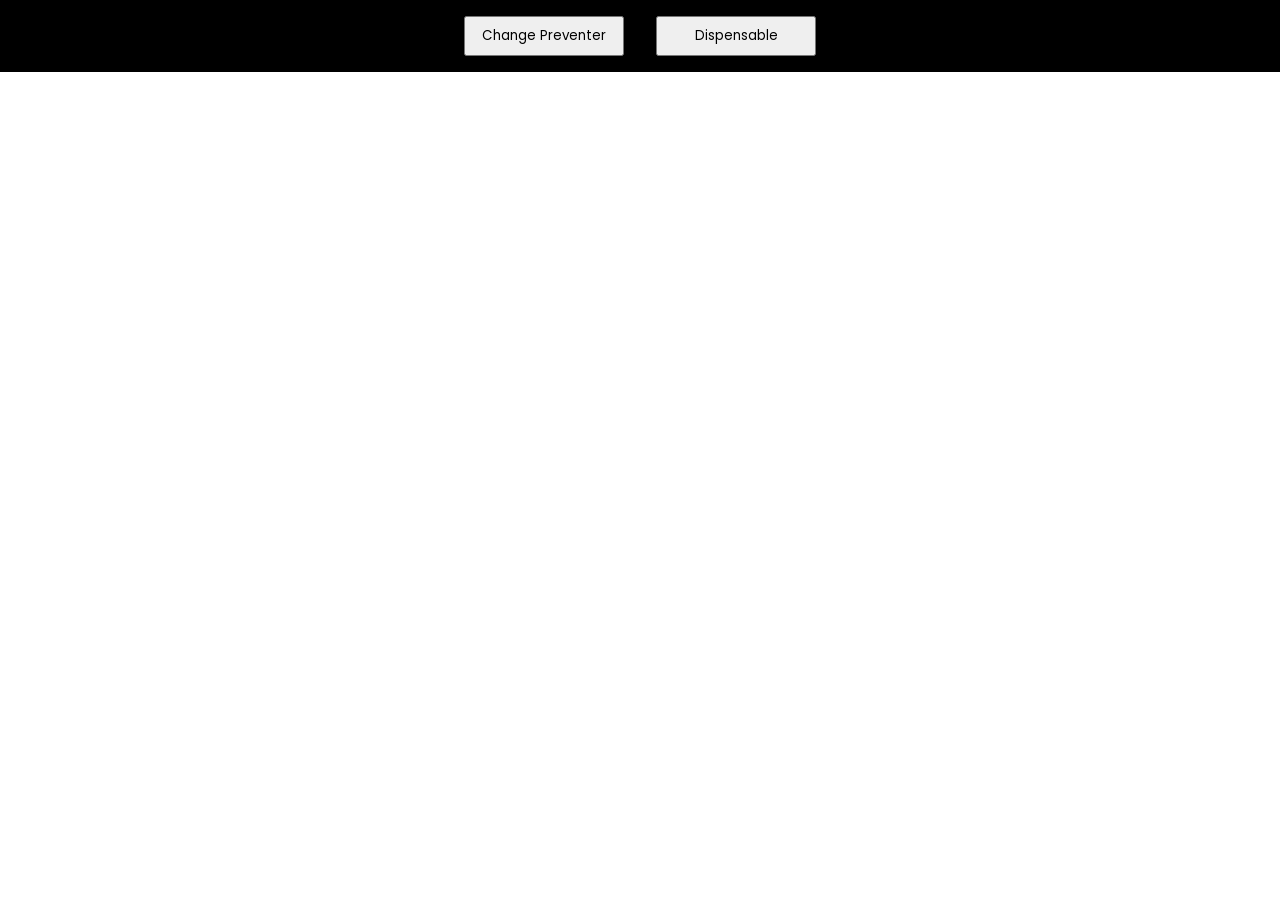
<file: index.html>
<!DOCTYPE html>
<html lang="en">
<head>
    <meta charset="UTF-8">
    <meta name="viewport" content="width=device-width, initial-scale=1.0">
    <title>Document</title>

    <link rel="preconnect" href="https://fonts.googleapis.com">
    <link rel="preconnect" href="https://fonts.gstatic.com" crossorigin>
    <link href="https://fonts.googleapis.com/css2?family=Poppins:ital,wght@0,100;0,200;0,300;0,400;0,500;0,600;0,700;0,800;0,900;1,100;1,200;1,300;1,400;1,500;1,600;1,700;1,800;1,900&display=swap" rel="stylesheet">

    <style>
        body {
            margin: 0;
        }
        body, button {
            font-family: "Poppins", sans-serif;
            font-weight: 400;
            font-style: normal;
        }
        nav {
            position: sticky;
            top: 0;

            display: flex;
            justify-content: center;
            gap: 2rem;
            padding: 1rem;

            background-color: black;

  backdrop-filter: blur(5px);
        }
        button {
            width: 10rem;
            height: 2.5rem;
        }
        h1 {
            text-align: center;
        }
        p {
            text-align: justify;
        }
        #changePreventerDiv, #dispensableDiv {
            display: none;
            margin: 0 10rem;
        }

    </style>

</head>
<body>
    
    <nav>
        <button onclick="changePreventerButton()">Change Preventer</button>
        <button onclick="dispensableButton()">Dispensable</button>
    </nav>

    <div id="changePreventerDiv">
        <h1>Change Preventer</h1>

        <h3>Definition</h3>
        <p>
            Change Preventers Code Smell mengacu pada praktik atau pola pengkodean
            yang menyulitkan atau rumit untuk memodifikasi atau memperluas basis
            kode. Biasanya muncul karena keterkaitan antar komponen, kurangnya
            abstraksi, atau pilihan desain yang kaku. Akibatnya, melakukan
            perubahan pada kode, seperti menambahkan fitur baru atau
            mengakomodasi persyaratan yang terus berkembang, menjadi tantangan
            dan rawan kesalahan.
        </p>

        <h3>Example</h3>
        <img src="img/cpBefore.png" />
        <p>
            Jika dilihat secara sekilas, class diatas tidak memiliki kesalahan. Namun
            misalkan diperlukan fungsionalitas tambahan seperti meng-export file ke
            dalam format yang berbeda, banyak perubahan perlu dilakukan. Oleh sebab
            itu, class diatas perlu diganti dan method yang perlu dikeluarkan dari
            class tersebut.
        </p>

        <h3>Treatment</h3>
        <img src="img/cpAfter1.png" />
        <img src="img/cpAfter2.png" />
        <img src="img/cpAfter3.png" />
        <p>
            Cara memperbaikinya adalah dengan membuat class melakukan apa yang class
            itu perlu lakukan. Jika ada method yang tidak sesuai dengan class, maka method
            tersebut perlu dikeluarkan dan dimasukkan ke class lainnya. Pada gambar diatas
            method "ExportTreatmentHistory" dipisah dari class Patient karena tidak memiliki
            kolerasi dengan class tersebut dan dimasukkan ke dalam class terpisah.
        </p>

        <p>Contoh code diambil <a href="https://code-maze.com/csharp-refactoring-change-preventers/" target="_blank">disini</a></p>

    </div>

    <div id="dispensableDiv">
        <h1>Dispensable</h1>

        <h3>Definition</h3>
        <p>
            Dispensable Code Smell mengacu pada bagian kode yang tidak
            diperlukan atau berlebihan, dan tidak memiliki tujuan fungsional dalam
            perangkat lunak. Bagian kode ini mungkin merupakan sisa dari iterasi
            sebelumnya, diperkenalkan sebagai perbaikan sementara, atau hanya ditulis
            tanpa pertimbangan yang matang. Kode yang dapat dibuang dapat meningkatkan
            kompleksitas, menurunkan keterbacaan, dan berpotensi menimbulkan bug
            atau masalah pemeliharaan. 
        </p>

        <h3>Example</h3>
        <img src="img/dispensableBefore.png" />
        <p>
            Pada kasus diatas, nama function tidak memberi penjelasan akan apa yang
            akan dilakukan function tersebut. Oleh karena itu ditambahkanlah comment
            diatas function untuk menjelaskan apa yang dilakukan function tersebut.
            Namun menulis code seperti ini bukanlah hal yang baik karena sebenarnya
            comment tersebut tidak diperlukan.
        </p>

        <h3>Treatment</h3>
        <img src="img/dispensableAfter.png" />
        <p>
            Untuk memperbaiki code tersebut hal yang dapat dilakukan adalah dengan
            mengubah nama function tersebut sesuai dengan yang dilakukan function
            tersebut. Dengan begitu comment yang berada diatas function dapat dihapus
            karena ketika membaca nama function, orang yang membaca akan langsung
            memahami apa yang dilakukan function tersebut.
        </p>
    </div>

    <script>

        function changePreventerButton(){
            window.scrollTo(0, 0);
            document.getElementById("changePreventerDiv").style.display = "block";
            document.getElementById("dispensableDiv").style.display = "none";
        }

        function dispensableButton(){
            window.scrollTo(0, 0);
            document.getElementById("changePreventerDiv").style.display = "none";
            document.getElementById("dispensableDiv").style.display = "block";
        }

        function printHelloWorld(){
            console.log("hello world")
        }

    </script>
</body>
</html>
</file>
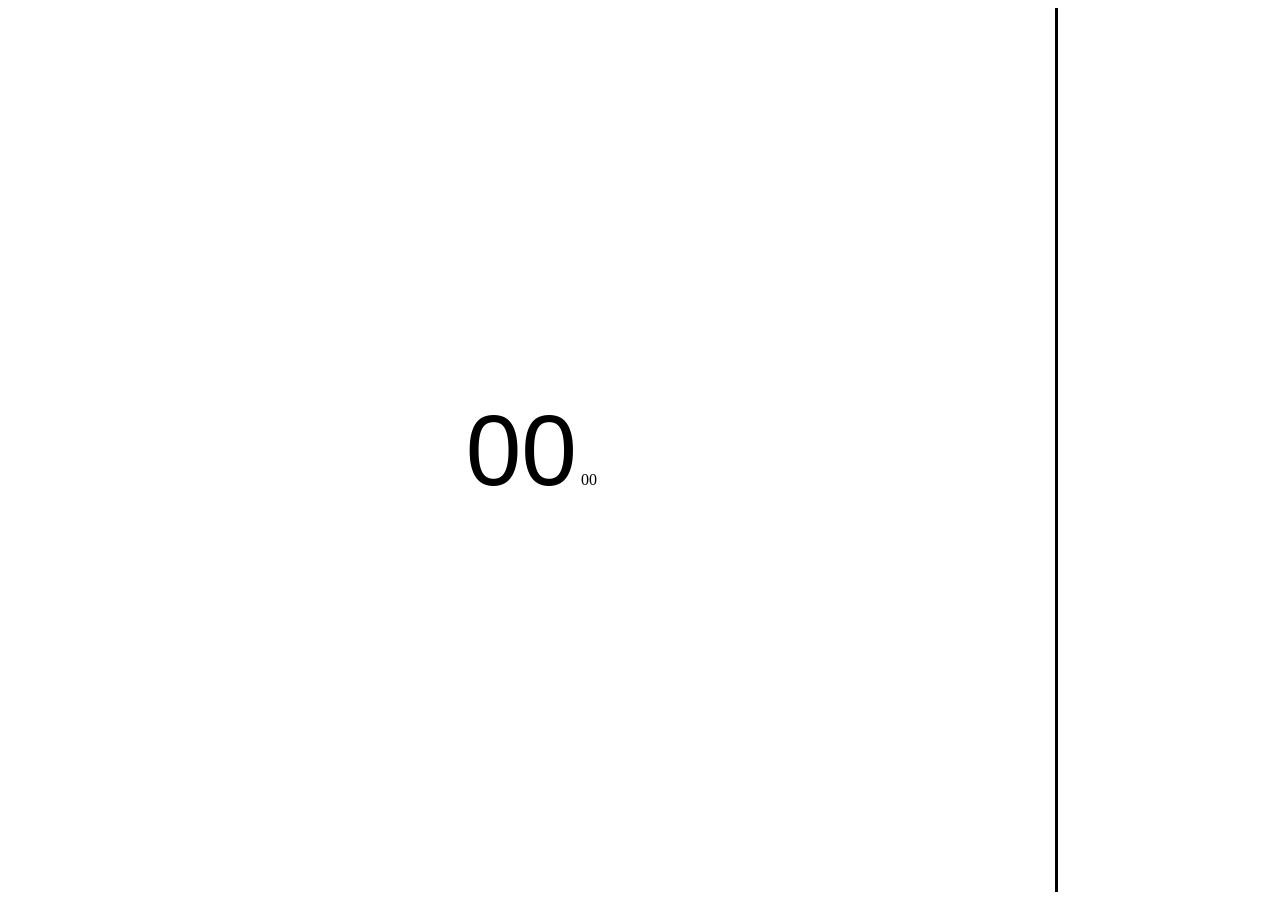
<file: 1/index.html>
<style>
    .big{
    font-size: 100px; 
    font-family: sans-serif;
    }
    .center{
    display: flex;
    justify-content: center;
    align-items: center;
    height:100%;
    user-select: none;
    }
    .box1{
    width:83%;
    text-align:center;
    }
    .box2{
    width:17%;
    height:100%;
    border-left: solid;
    overflow: auto;
    }
</style>

<body onkeydown="keydown(event)">
    <div class="center">
    	<div id="thetime" class="box1">
        	<a class="big" id="sec">00</a>
    	    <a id="mil">00</a>
        </div>
        <div id="result" class="box2">
        	
        </div>
    </div>

    <script>
        var press = 0;
        var myInterval;
        var sec_var = 0;
        var mil_var = 0;
        var resultbox = document.getElementById("result");

        function keydown(event){
            press++;
            if(press % 2 == 1 && event.keyCode === 32){
                myInterval = setInterval(mil_function, 10)
            }
            else if(press % 2 == 0 && event.keyCode === 32){
                clearInterval(myInterval);
                var time = document.createElement("ul")
                time.innerHTML = document.getElementById("thetime").innerHTML;
                document.getElementById("result").appendChild(time);
                press = 0;
                sec_var = 0;
                mil_var = 0;
                document.getElementById("mil").innerHTML = "0" + mil_var;
                document.getElementById("sec").innerHTML = "0" + sec_var;
                

                
            }
            
        }
        function mil_function(){
            mil_var++;
            if       (mil_var < 10){document.getElementById("mil").innerHTML = "0" + mil_var}
            else if  (mil_var > 9){document.getElementById("mil").innerHTML = mil_var}
            if  (mil_var == 100){
                mil_var = 0;
                document.getElementById("mil").innerHTML = "0" + mil_var;
                sec_var++;

                if       (sec_var < 10){document.getElementById("sec").innerHTML = "0" + sec_var}
                else if  (sec_var > 9){document.getElementById("sec").innerHTML = sec_var}
            }
        }
    </script>
</body>
</file>
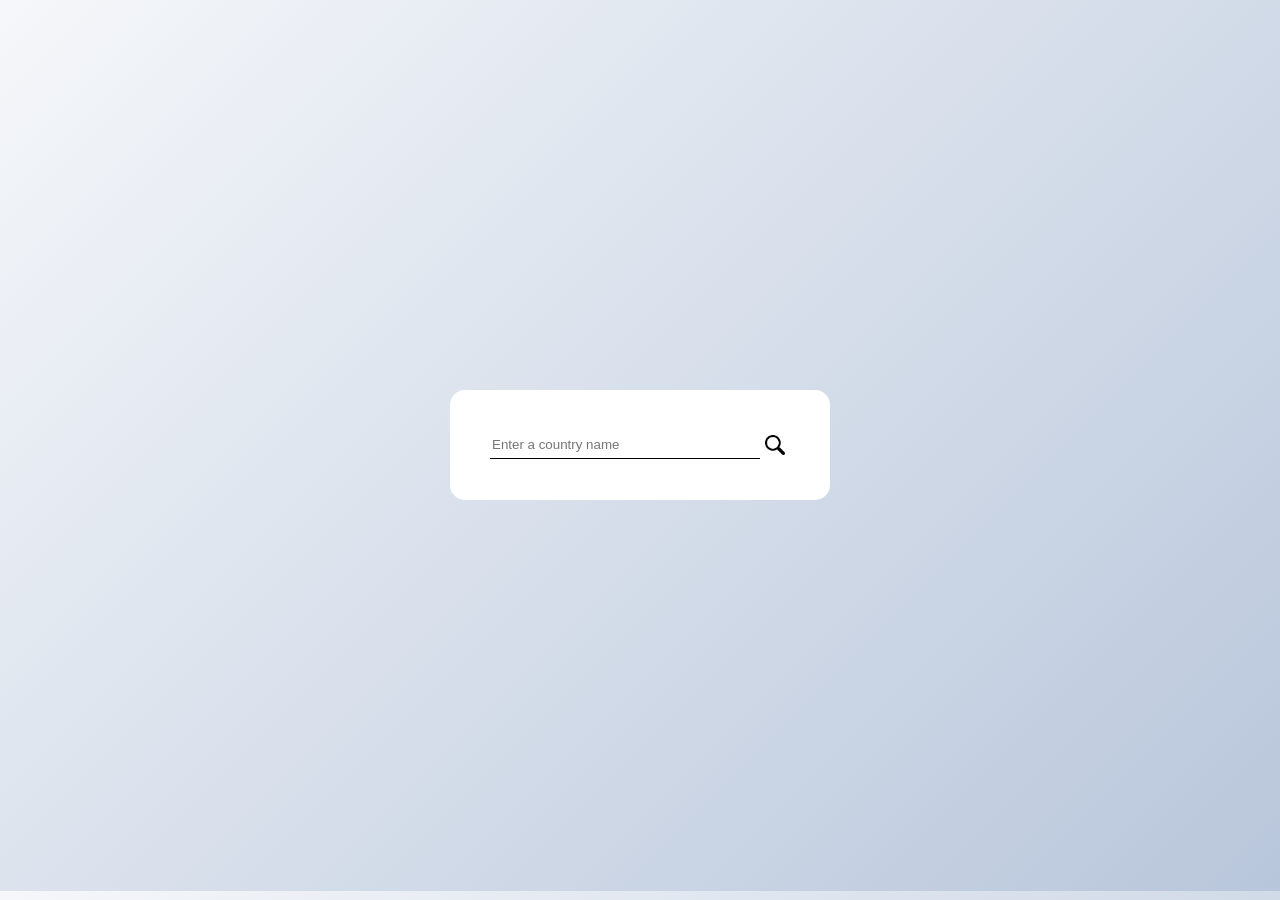
<file: 3/index.html>
<!DOCTYPE html>
<html lang="en">
<head>
    <meta charset="UTF-8">
    <meta http-equiv="X-UA-Compatible" content="IE=edge">
    <meta name="viewport" content="width=device-width, initial-scale=1.0">
    <title>Document</title>
    <style>
        html{height:99%}
        body{
            height:99%;
            background-color: #b8c6db;
            background-image: linear-gradient(315deg, #b8c6db 0%, #f5f7fa 100%);
        }
        #a{
            display: flex;
            justify-content: center;
            align-items: center;
            height: 99%;
        }
        #b{
            display: flex;
            /* justify-content: center;
            align-items: center;
            width:300px; */
            padding:40px;
            height:auto;
            min-height: 30px; /*55px*/
            border-radius: 15px;
            background-color: white;
        }
        #c{
            width:300px;
            height:auto;
        }
        #d{
            height:30px;
            width:300px;
            display: flex;
            justify-content: center;
            align-items: center;
            background-color: white;
        }
        #e{
            width: 300px;
            height:270px;
            display: none;
        }
        
        #f{
            width:300px;
            height:135px;
            /* background-color: coral; */
        }

        #g{
            width:300px;
            height:135px;
            display: flex;
            justify-content: center;
            align-items: center;
        }
        #h{
            line-height: 1.65;
        }
        #i{
            height:110px;
            width:auto;
            border:solid;
        }
        #y{
            width:auto;
            height:110px;
        }
        input{
            border: none;
            height:26.5px;
            width: 270px;
            outline: none;
            border-bottom: solid 1.5px;
        }
        button{
            border:none;
            width:30px;
            height:30px;
            padding:5px;
            cursor: pointer;
            outline: none;
            background-color: white;
        }
        img{width:20px; height:20px;}
    </style>
</head>
<body>

    <div id="a">
        <div id="b">
            <div id="c">
                <div id="d">
                    <input type="text" id="button" spellcheck="false" placeholder="Enter a country name">
                    <button id="btn">
                        <img src="49116.jpg" alt="">
                    </button>
                </div>
                <div id="e">
                    <div id="g">
                        <div id="i">
                            <img id="y">
                        </div>
                    </div>
                    <div id="f">
                    </div>
                </div>
            </div>
            
        </div>


    </div>
    

    <script>
        document.getElementById("btn").addEventListener("click", function(){
            async function a(){
                let name = document.getElementById("button").value;
                const url = `https://restcountries.com/v3.1/name/${name}`;
                const resp = await fetch(url)
                const data = await resp.json()
                const population = data[0].population
                const country = data[0].name.official
                const region = data[0].region
                const currency = data[0].currencies[Object.keys(data[0].currencies)].name
                const currency1 = Object.keys(data[0].currencies)[0]
                const capital = data[0].capital


                console.log(data);
                document.getElementById("e").style.display = "block"
                document.getElementById("y").src = data[0].flags.png
                document.getElementById("f").innerHTML = `
                <span id="h">Name\xa0\xa0\xa0\xa0\xa0\xa0\xa0\xa0\xa0: ${country}</span>
                <br>
                <span id="h">Capital\xa0\xa0\xa0\xa0\xa0\xa0\xa0: ${capital}</span>
                <br>
                <span id="h">Region\xa0\xa0\xa0\xa0\xa0\xa0\xa0: ${region}</span>
                <br>
                <span id="h">Population  : ${population}</span>
                <br>
                <span id="h">Currency\xa0\xa0\xa0\xa0: ${currency} - ${currency1}</span>
                `
            }
            // document.getElementById("e").style.display = "block"
            a()
        })
    </script>
</body>
</html>
</file>
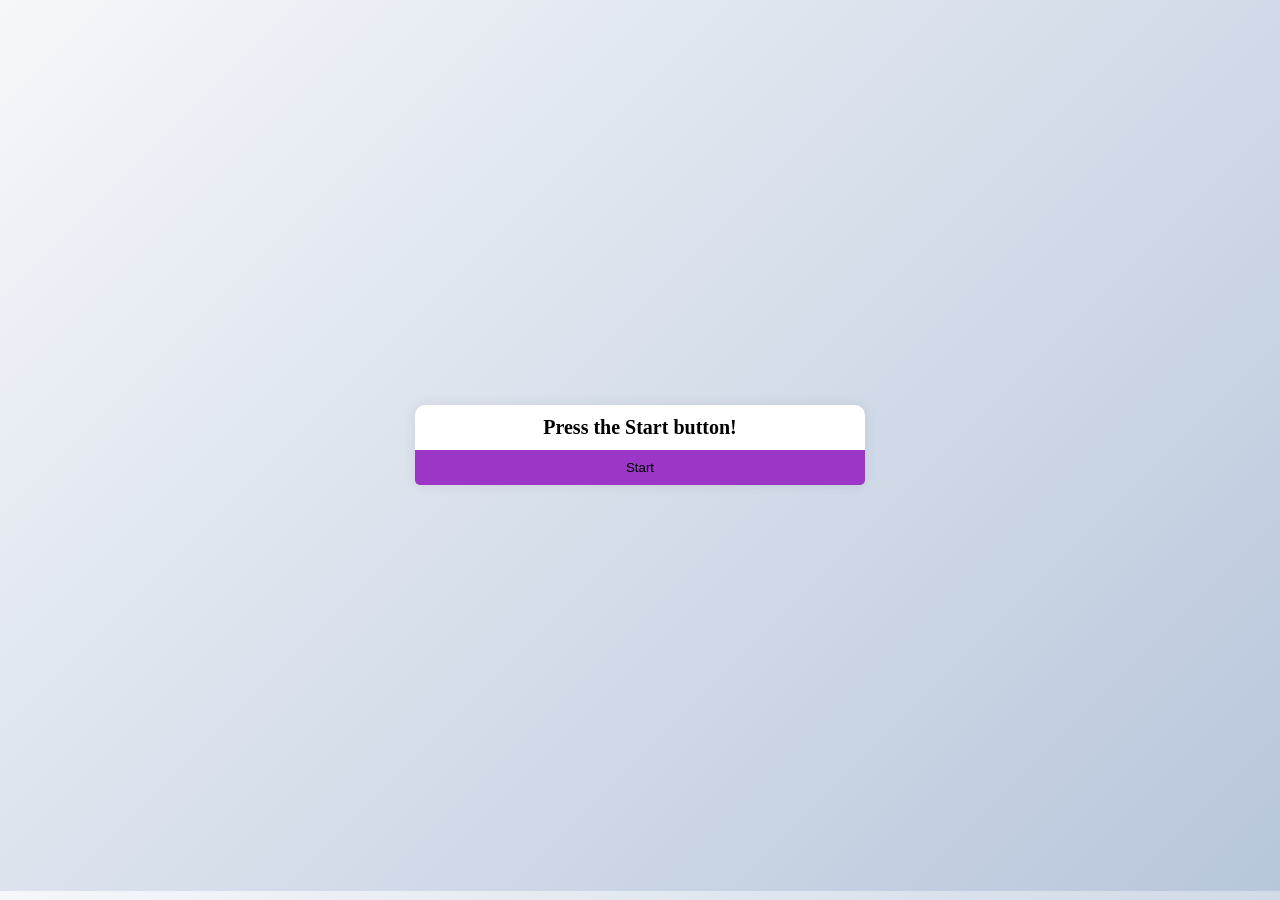
<file: 4/index.html>
<!DOCTYPE html>
<html lang="en">
<head>
    <meta charset="UTF-8">
    <meta http-equiv="X-UA-Compatible" content="IE=edge">
    <meta name="viewport" content="width=device-width, initial-scale=1.0">
    <title>Document</title>
    <style>
        html{height:99%}
        body{
            height:99%; 
            user-select: none;
            background-color: #b8c6db;
            background-image: linear-gradient(315deg, #b8c6db 0%, #f5f7fa 100%);

        }
        .outer{
            display: flex;
            justify-content: center;
            align-items: center;
            height: 99%;
        }
        .inner{
            width:450px;
            height:auto;
            border-radius: 5px;
            background-color: #fff;
            border-radius: 10px;
            box-shadow: 0 0 10px 2px rgba(100, 100, 100, 0.1);

        }
        .theform{
            width:450px;
            height:45px;
            border-radius: 5px 5px 0 0;
            display: flex;
            justify-content: center;
            align-items: center;
        }
        .thebutton{
            width:450px;
            height:35px;
            border-radius:0 0 5px 5px;
            display: flex;
            justify-content: center;
            align-items: center;
            cursor:pointer;
            border:none;
            background-color: #9b36c6;
        }
        .thebutton:hover{
            background-color: #732d91;
        }
        .qa{
            display:inline-block;
            width: 370px;
            height:auto;
            position: relative;
        }
        .pointer{cursor:pointer}
        .question{
            font-size: 20px;
            font-weight: 600;
            font-family: 'Times New Roman', Times, serif;
            text-align: center;
        }
        .answer{
            width:370px;
            position:absolute;
            bottom:0;
            display: none;
        }
    </style>
</head>
<body>
    <div class="outer">
        <div class="inner" id="inner">
            <div class="theform" id="theform">
                <div class="qa" id="qa">
                    <div class="question" id="ques">Press the Start button!</div>
                    <div class="answer" id="forms">
                         <form>
                            <input class="pointer" type="radio" id="ans1" name="question" required>
                            <label class="pointer" for="ans1" id="answ1"></label><br>
                            <input class="pointer" type="radio" id="ans2" name="question">
                            <label class="pointer" for="ans2" id="answ2"></label><br>
                            <input class="pointer" type="radio" id="ans3" name="question">
                            <label class="pointer" for="ans3" id="answ3"></label><br>
                            <input class="pointer" type="radio" id="ans4" name="question">
                            <label class="pointer" for="ans4" id="answ4"></label><br>
                        </form>
                    </div>
                </div>    
            </div>
            <button class="thebutton" onclick="theclick()" id="buton">
                Start
            </button>
        </div>
    </div>
    <script>
        var thequestion = [
            {
                answer: 1,
            },
            {
                prompt: "How old is Florin?",
                answer: 3,
                answer1: "10",
                answer2: "17",
                answer3: "26",
                answer4: "110",
            },
            {
                prompt: "What is the most used programming language in 2019?",
                answer: 4,
                answer1: "Java",
                answer2: "C",
                answer3: "Python",
                answer4: "Java Script",
            },
            {
                prompt: "Who is the President of US?",
                answer: 2,
                answer1: "Florin Pop",
                answer2: "Donald Trump",
                answer3: "Joko Widodo",
                answer4: "Vladimir Putin",
            },
            {
                prompt: "What does HTML stand for?",
                answer: 1,
                answer1: "Hypertext Markup Language",
                answer2: "Cascading Style Sheet",
                answer3: "Jason Object Notation",
                answer4: "Aku orang ganteng",
            },
            {
                prompt: "What year was Java Script launched?",
                answer: 2,
                answer1: "1996",
                answer2: "1995",
                answer3: "1994",
                answer4: "None of the above",
            },
        ]
        var i = 0;
        var score = 0;
        var gaje = thequestion.length - 1;
        
        function theclick(){
            if(document.getElementById("ans" + thequestion[i].answer).checked){
                score++;
                document.getElementById("ans" + thequestion[i].answer).checked = false;
            } else if(i == 5){
                document.getElementById("inner").style = "font-size: 20px; font-weight: 600; font-family: 'Times New Roman', Times, serif; text-align: center; display: flex; justify-content: center; align-items: center; padding:15px;";
                document.getElementById("inner").innerHTML = "You got " + score + "/" + gaje + " correct!";
                setTimeout(timeout,100)
            } else{
                document.getElementById("ans1").checked = false;
                document.getElementById("ans2").checked = false;
                document.getElementById("ans3").checked = false;
                document.getElementById("ans4").checked = false;
            };
            
            document.getElementById("forms").style.display = "block";
            document.getElementById("buton").innerHTML = "Submit";
            document.getElementById("qa").style.height = "150px";
            document.getElementById("theform").style.height = "265px";
            
            i++;
            document.getElementById("ques").innerHTML = thequestion[i].prompt;
            document.getElementById("answ1").innerHTML = thequestion[i].answer1;
            document.getElementById("answ2").innerHTML = thequestion[i].answer2;
            document.getElementById("answ3").innerHTML = thequestion[i].answer3;
            document.getElementById("answ4").innerHTML = thequestion[i].answer4;
        }
        function timeout(){
            if (confirm("Play again?")) {
                location.reload(true);
            } else {}
        }
    </script>
</body>
</html>
</file>
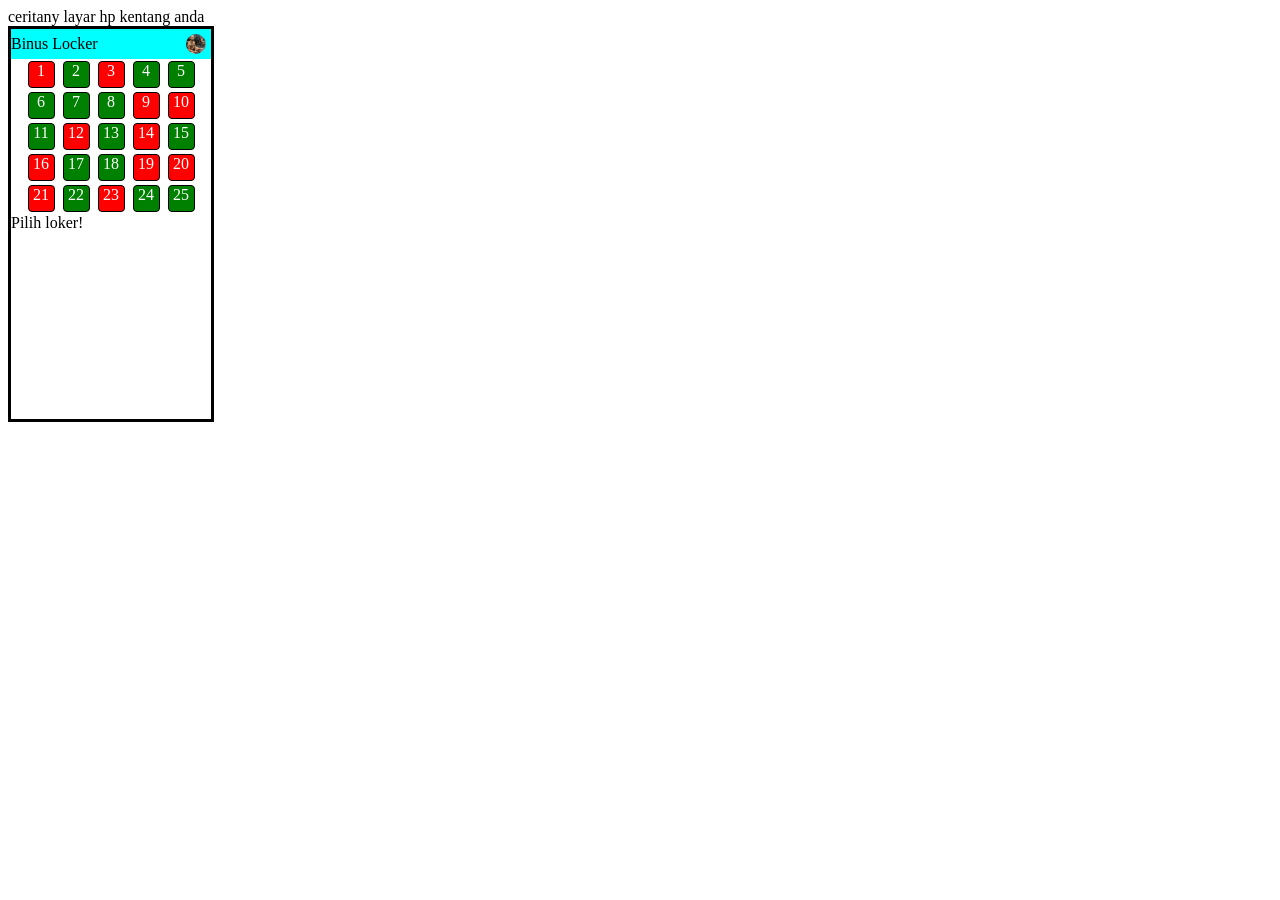
<file: 5/index.html>
<!DOCTYPE html>
<html lang="en">
<head>
    <meta charset="UTF-8">
    <meta http-equiv="X-UA-Compatible" content="IE=edge">
    <meta name="viewport" content="width=device-width, initial-scale=1.0">
    <title>Document</title>
    <style>
        .screen{
            width:200px;
            height:390px;
            border:solid;
        }
        .loker{
            border:solid 1.5px black;
            border-radius: 4px;
            width:25px;
            height:25px;
            text-align: center;
            display: inline-block;
            margin:2px;
            color:white;
            cursor: pointer;
        }
        .lokers{
            margin-left: auto;
            margin-right: auto;
            width:fit-content
        }
        .nav{
            height:30px;
            position: relative;
            line-height: 30px;
            background-color: aqua;
        }
        .kepala{
            width:20px;
            height:20px;
            border-radius: 20px;
        }
        img{
            width:20px;
            height:20px;
            border-radius:20px;
            position: absolute;
            right: 5px;
            top:5px;  
        }
        .payment{
            display:none;
        }
    </style>
</head>
<body>
    ceritany layar hp kentang anda<br>
    <div class="screen">
        <div class="nav">
            Binus Locker
            <img src="at.jpg">
        </div>
        <div class="lokers">
            <div class="loker" style="background-color:red" onclick="lock(event)">1</div>
            <div class="loker" style="background-color:green" onclick="lock(event)">2</div>
            <div class="loker" style="background-color:red" onclick="lock(event)">3</div>
            <div class="loker" style="background-color:green" onclick="lock(event)">4</div>
            <div class="loker" style="background-color:green" onclick="lock(event)">5</div>
            <br>
            <div class="loker" style="background-color:green" onclick="lock(event)">6</div>
            <div class="loker" style="background-color:green" onclick="lock(event)">7</div>
            <div class="loker" style="background-color:green" onclick="lock(event)">8</div>
            <div class="loker" style="background-color:red" onclick="lock(event)">9</div>
            <div class="loker" style="background-color:red" onclick="lock(event)">10</div>
            <br>
            <div class="loker" style="background-color:green" onclick="lock(event)">11</div>
            <div class="loker" style="background-color:red" onclick="lock(event)">12</div>
            <div class="loker" style="background-color:green" onclick="lock(event)">13</div>
            <div class="loker" style="background-color:red" onclick="lock(event)">14</div>
            <div class="loker" style="background-color:green" onclick="lock(event)">15</div>
            <br>
            <div class="loker" style="background-color:red" onclick="lock(event)">16</div>
            <div class="loker" style="background-color:green" onclick="lock(event)">17</div>
            <div class="loker" style="background-color:green" onclick="lock(event)">18</div>
            <div class="loker" style="background-color:red" onclick="lock(event)">19</div>
            <div class="loker" style="background-color:red" onclick="lock(event)">20</div>
            <br>
            <div class="loker" style="background-color:red" onclick="lock(event)">21</div>
            <div class="loker" style="background-color:green" onclick="lock(event)">22</div>
            <div class="loker" style="background-color:red" onclick="lock(event)">23</div>
            <div class="loker" style="background-color:green" onclick="lock(event)">24</div>
            <div class="loker" style="background-color:green" onclick="lock(event)">25</div>
        </div>
        <div id="text">Pilih loker!</div>
        <div style="display:none" id="pay">
            <button><a href="pay.html">bca</a></button><br>
            <button><a href="pay.html">bri</a></button><br>
            <button><a href="pay.html">gopay</a></button><br>
            <button><a href="pay.html">ovo</a></button><br>
            <button><a href="pay.html">dana</a></button>
        </div>
    </div>
    <script>
        function lock(event){
            if(event.target.style.backgroundColor == "red"){
                document.getElementById("text").innerHTML = "Locker number " + event.target.innerHTML + " is not available"
            } else if(event.target.style.backgroundColor == "green"){
                document.getElementById("text").innerHTML = "Locker number " + event.target.innerHTML + " is available<br>Please select your payment method"
                document.getElementById("pay").style.display = "block"
            }
        }
    </script>
</body>
</html>
</file>
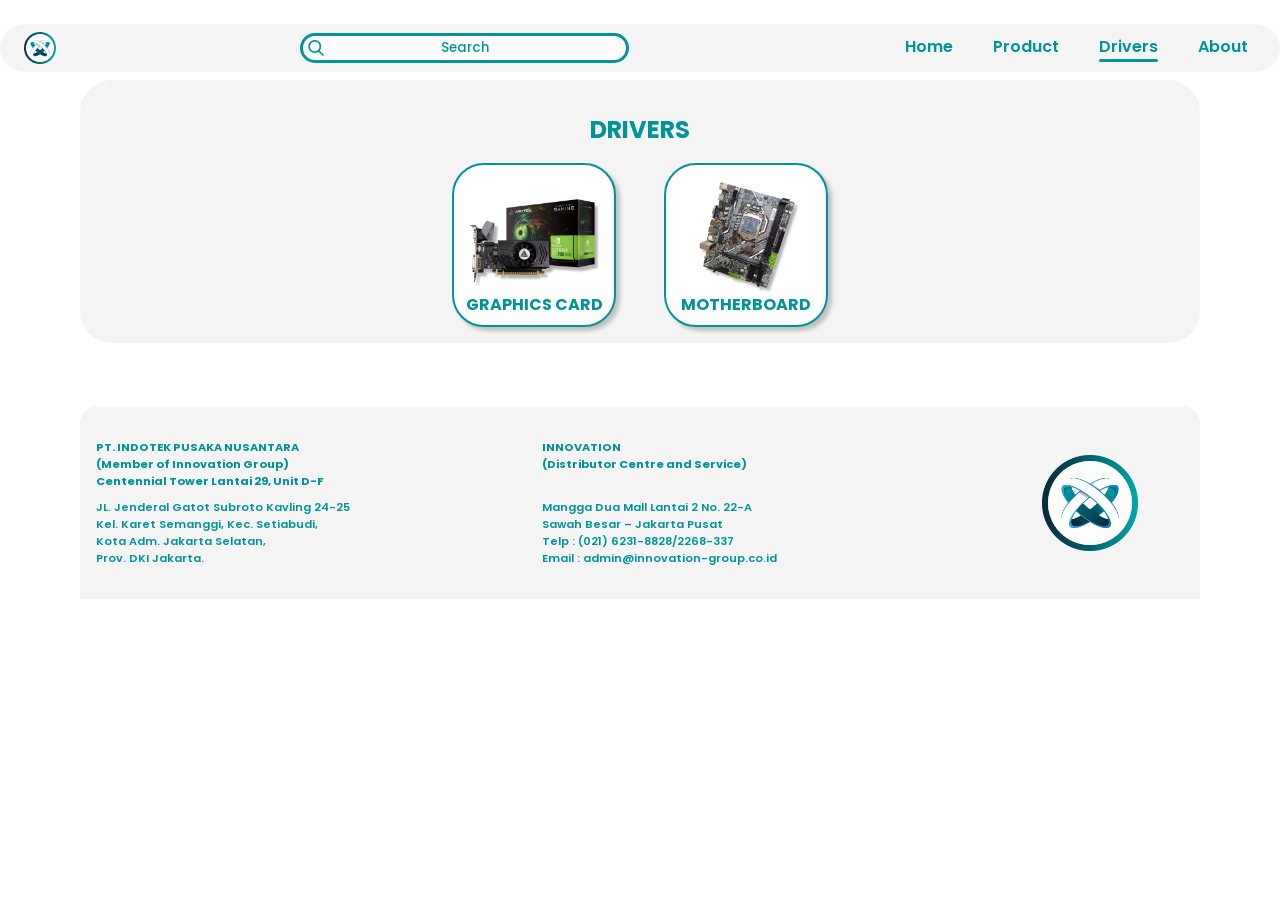
<file: drivers.html>
<!DOCTYPE html>
<html lang="en">
<head>
    <meta charset="UTF-8">
    <meta name="viewport" content="width=device-width, initial-scale=1.0">
    <title>Innovation Group - Official</title>
    <link rel="icon" type="image/x-icon" href="./assets/images/others/favicon.ico">
    <link rel="stylesheet" href="./style/global.css">
    <link rel="stylesheet" href="./style/navbar.css">
    <link rel="stylesheet" href="./style/footer.css">
    <link rel="stylesheet" href="./style/drivers.css">
</head>
<body>
    

    <nav class="nav-before" id="nav"></nav>

    <div class="margin-div">
        <div id="driversDiv"></div>
        <div id="notFoundDiv">
            <div class="grey-div">
                <p class="poppins-bold color-blue text-center title">NOT FOUND</p>
            </div>
        </div>
    </div>

    <div class="gap"></div>
    
    <footer class="margin-div" id="footer"></footer>

    <script src="./component/navbar.js"></script>
    <script src="./component/footer.js"></script>
    <script type="module" src="./javascript/drivers.js"></script>
    
</body>
</html>
</file>
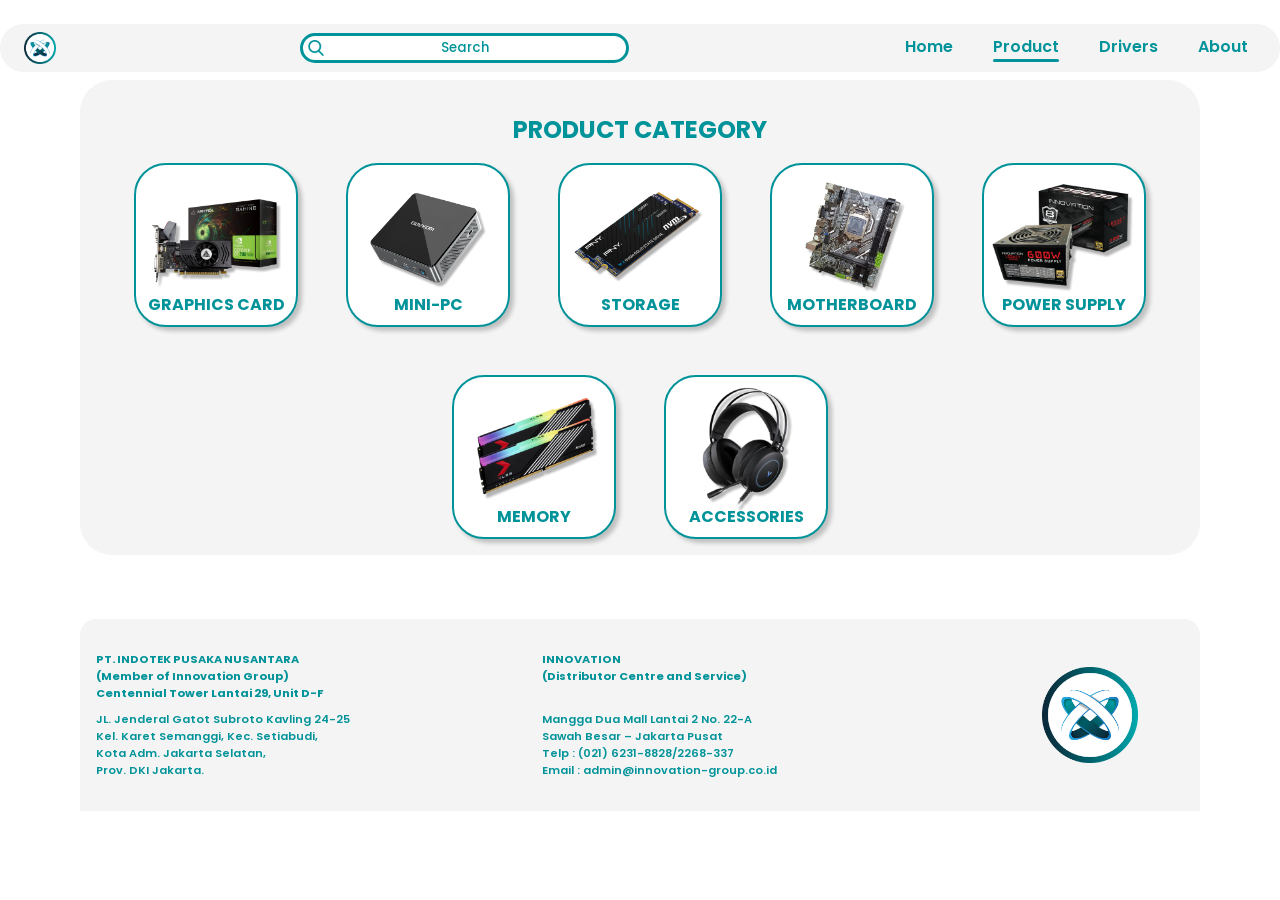
<file: product.html>
<!DOCTYPE html>
<html lang="en">
<head>
    <meta charset="UTF-8">
    <meta name="viewport" content="width=device-width, initial-scale=1.0">
    <title>Innovation Group - Official</title>
    <link rel="icon" type="image/x-icon" href="./assets/images/others/favicon.ico">
    <link rel="stylesheet" href="./style/global.css">
    <link rel="stylesheet" href="./style/navbar.css">
    <link rel="stylesheet" href="./style/footer.css">
    <link rel="stylesheet" href="./style/product.css">
</head>
<body>
    

    <nav class="nav-before" id="nav"></nav>

    <div class="margin-div">
        <div id="product-page">

        </div>
    </div>
    
    <div class="gap"></div>
    
    <footer class="margin-div" id="footer"></footer>

    <script src="./component/navbar.js"></script>
    <script src="./component/footer.js"></script>
    <script type="module" src="./javascript/product.js"></script>

</body>
</html>
</file>
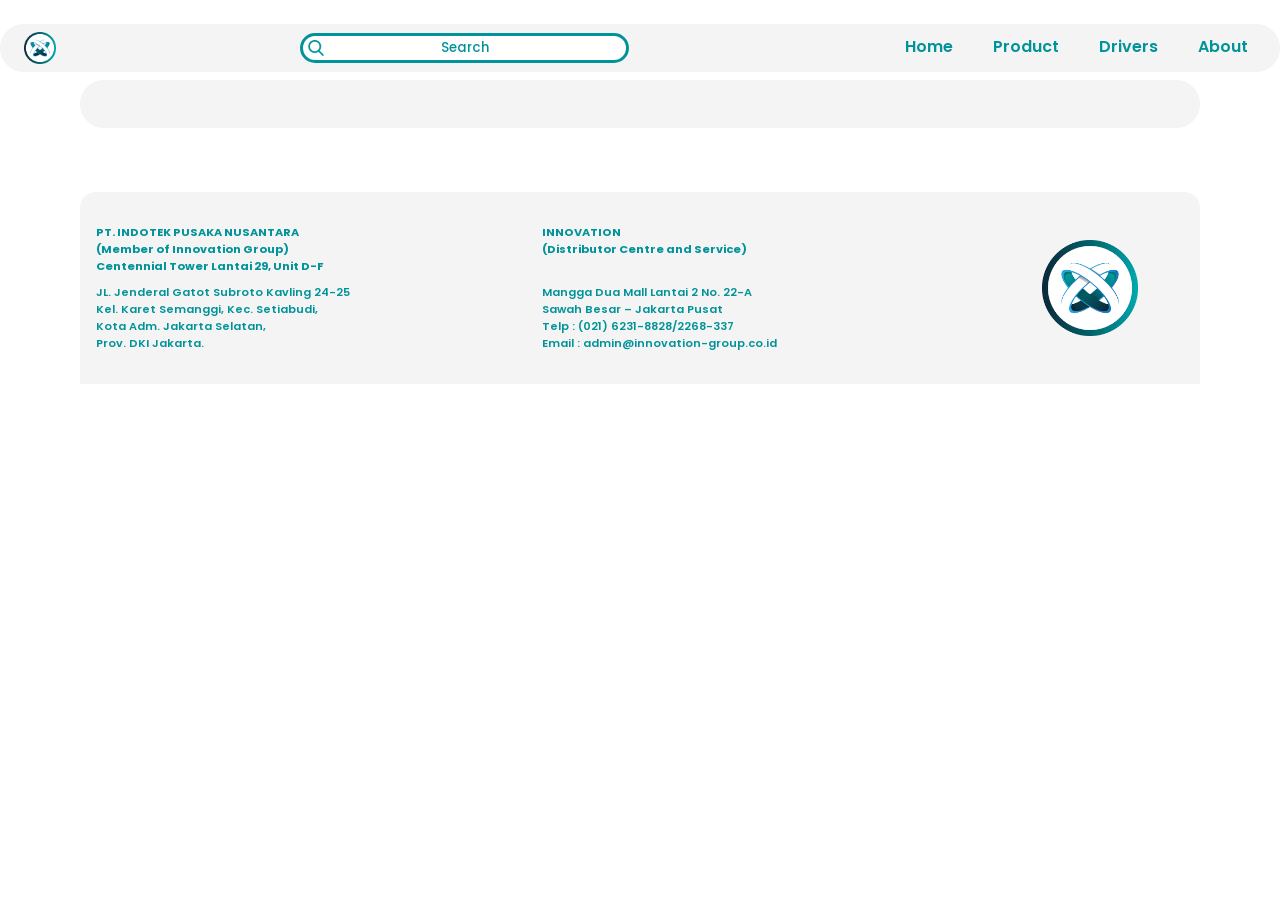
<file: search.html>
<!DOCTYPE html>
<html lang="en">
<head>
    <meta charset="UTF-8">
    <meta name="viewport" content="width=device-width, initial-scale=1.0">
    <title>Innovation Group - Official</title>
    <link rel="icon" type="image/x-icon" href="./assets/images/others/favicon.ico">
    <link rel="stylesheet" href="./style/global.css">
    <link rel="stylesheet" href="./style/navbar.css">
    <link rel="stylesheet" href="./style/footer.css">
    <link rel="stylesheet" href="./style/search.css">
</head>
<body onload="searchPageLoad()">
    

    <nav class="nav-before" id="nav"></nav>

    <div class="margin-div">
        <div class="grey-div"> 
            <p class="poppins-bold color-blue text-center title" id="title">&nbsp;</p>
            <div class="product-list" id="res"></div>
        </div>
    </div>    
    
    <div class="gap"></div>

    <footer class="margin-div" id="footer"></footer>

    <script src="./component/navbar.js"></script>
    <script src="./component/footer.js"></script>
    <script type="module" src="./javascript/search.js"></script>

</body>
</html>
</file>
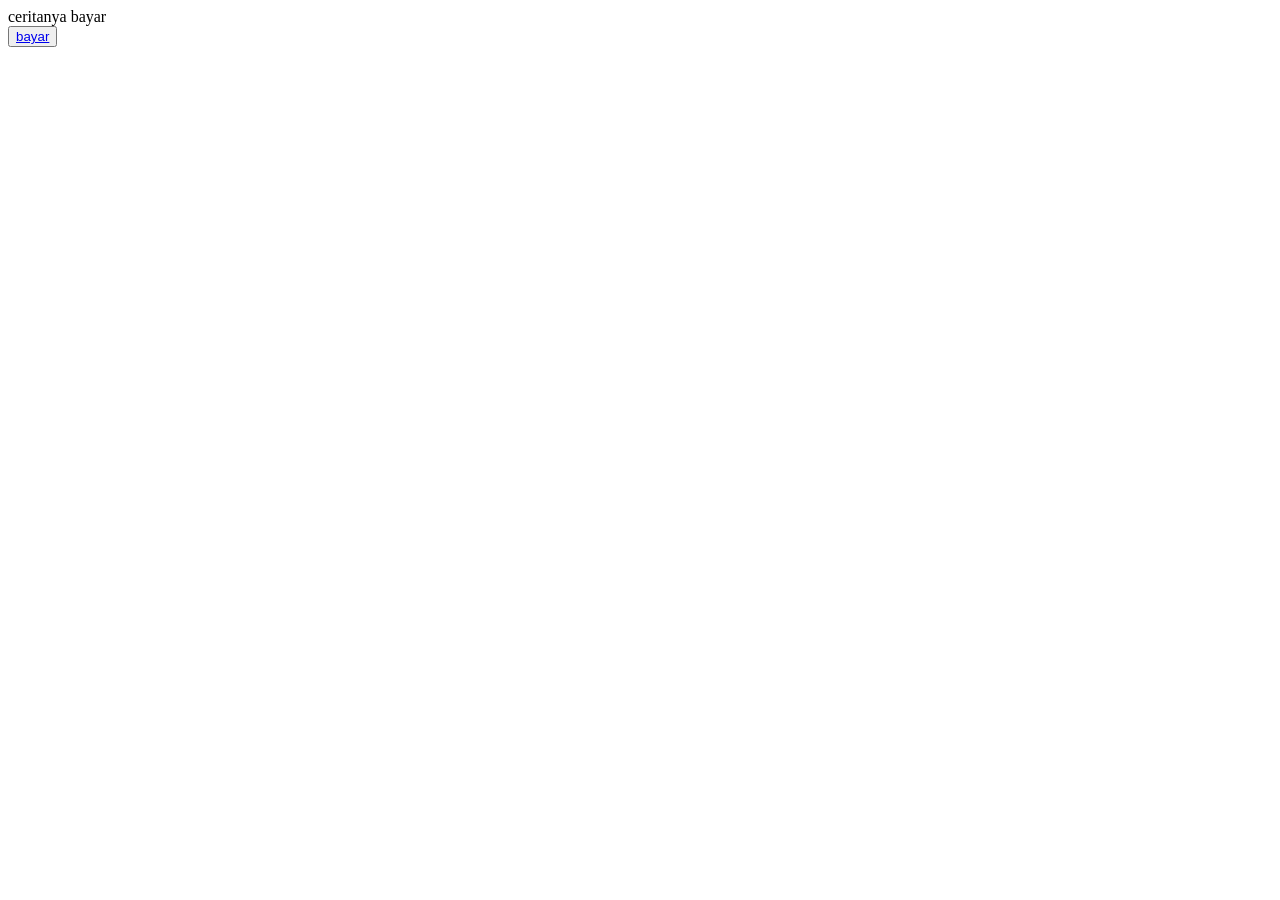
<file: 5/pay.html>
<!DOCTYPE html>
<html lang="en">
<head>
    <meta charset="UTF-8">
    <meta http-equiv="X-UA-Compatible" content="IE=edge">
    <meta name="viewport" content="width=device-width, initial-scale=1.0">
    <title>Document</title>
</head>
<body>
    ceritanya bayar
    <br>
    <button><a href="index.html">bayar</a></button>
</body>
</html>
</file>
<file: style/global.css>
@import url('https://fonts.googleapis.com/css2?family=Poppins:wght@500;600;700&display=swap');

.poppins-medium {
    font-family: 'Poppins', sans-serif;
    font-weight: 500;
}
.poppins-semi-bold {
    font-family: 'Poppins', sans-serif;
    font-weight: 600;
}
.poppins-bold {
    font-family: 'Poppins', sans-serif;
    font-weight: 700;
}

.color-white {
    color: white;
}

.color-blue {
    color: #009399;
}

.text-center {
    text-align: center;
}



body {
    margin: 0;
}

a {
    text-decoration: none;
}

p {
    margin: 0;
}



.gap {
    height: 4rem;
}




.margin-div {
    display: flex;
    justify-content: center;
}

.margin-div > div {
    margin: 0 5rem;
    width: 100%;
    max-width: 70rem;
    /* background-color: green; */
}







header {
    width: 100%;
    height: calc(100vh - 4rem);
    background-color: #F4F4F4;
    margin: 0;
    border-radius: 1rem;
}

header > img {
    width: 90%;
    height: 90%;
    object-fit: contain;
    margin: 5%;
}



.grey-div {
    background-color: #F4F4F4;
    border-radius: 2rem;
    padding: 1rem;
}



@media (max-width: 48rem) {
    .margin-div > div {
        margin: 0 1rem;
    }
}
</file>
<file: style/navbar.css>
nav {
    background-color: white;
    padding-top: 1.5rem;
    padding-bottom: 0.5rem;
    position: sticky;
    top: 0;
    z-index: 1;
}

.nav-div {
    background-color: #F4F4F4;
    border-radius: 10rem;
    height: 3rem;
    display: flex;
    justify-content: space-between;
}

.ham-logo-div {
    width: 2rem;
    height: 2rem;

    position: relative;

    padding: 0.5rem 0;
    padding-left: 1.5rem;

    /* background-color: blue; */
    /* opacity: 0.3; */
}
















.ham-logo-div img {
    width: 2rem;
    height: 2rem;
    object-fit: contain;

    /* position: absolute;
    top: 0.5rem;
    right: 0; */

    user-select: none;

}

/* .nav-div img {
    width: 2rem;
    height: 2rem;
} */



.search-bar {
    display: flex;
    align-items: center;
    padding: 0 1rem;
}

.search-bar > div {
    /* background-color: white; */
    display: flex;
    align-items: center;

    position: relative;

    /* border: solid; */
    /* border-radius: 2rem; */
    /* padding: 0.2rem 0.5rem; */
    /* background-color: blue; */
}

.lens-div {
    width: 1.5rem;
    height: 1.5rem;

    border-top-left-radius: 1rem;
    border-bottom-left-radius: 1rem;
    position: absolute;

    display: flex;
    justify-content: center;
    align-items: center;

    padding-left: 0.25rem;

    cursor: pointer;

    /* background-color: black; */
}

.search-bar img {
    width: 1rem;
    height: 1rem;
    object-fit: contain;
}



.search-bar input {
    padding: 0 2rem;
    height: 1.5rem;
    /* width: auto; */
    outline: none;
    border: solid #009399;
    border-radius: 1rem;
}

.search-bar input:focus {
    border-color: #005D61;
}


::placeholder {
    text-align: center;
    color: #009399;
}





.nav-link-div {
    display: flex;
    align-items: center;
    gap: 0.5rem;
    padding: 0 1rem;
    /* background-color: black; */
}

.nav-link-div > .nav-link {
    padding: 0.5rem 1rem;
    /* background-color: green; */
}

.nav-link-hover {
    height: 0.2rem;
    border-radius: 0.1rem;
    background-color: #009399;
    transition: 0.4s;
}

.current-page {
    width: 100%;
}

.different-page {
    width: 0;
}

.nav-link:hover > .nav-link-hover {
    width: 100%;
}










/* .ham-container {
    display: none;

    width: 2rem;
    height: 2rem;

    border: solid #009399;
    border-radius: 0.5rem;

    position: absolute;
    top: 0.5rem;
    right: 3rem;


    cursor: pointer;
} */

/* .ham-div {
    position: relative;
}

.ham-div > div {
    width: 1.25rem;
    height: 0.15rem;
    background-color: #009399;

    position: absolute;
    left: 0.375rem;
}

.ham-div > div:nth-child(1){
    top: calc(0.925rem - 0.45rem);
}
.ham-div > div:nth-child(2){
    top: 0.925rem;
}
.ham-div > div:nth-child(3){
    top: calc(0.925rem + 0.45rem);
} */



.ham-div {
    width: 2rem;
    height: 2rem;
    margin-top: 0.5rem;
    margin-right: 1.5rem;

    display: none;
    flex-direction: column;
    justify-content: center;   
    gap: 0.15rem;

    cursor: pointer;
}

.ham-div > div {
    width: 2rem;
    height: 0.25rem;
    background-color: #009399;
    border-radius: 0.125rem;
}





@media (min-width: 48rem) {
    .nav-before > #pop-up {
        display: none;
    }
    .nav-after > #pop-up {
        display: none;
    }
}

@media (max-width: 25rem) {
    .search-bar input {
        width: 5rem;
    }
}

@media (max-width: 48rem) {    
    .nav-link-div {
        display: none;
    }

    .ham-div {
        display: flex;
    }

    .nav-after > #pop-up {
        background-color: #009399;
        position: absolute;
        top: 0;
        left: 0;
        right: 0;
        z-index: 1;
    }
    
    #pop-up > div {
        height: 4.5rem;
    }
    
    .cross-div {
        width: 2rem;
        height: 2rem;
        border-radius: 0.5rem;
        position: absolute;
        top: 2rem;
        left: 1.25rem;
        cursor: pointer;
    }

    .cross {
        position: relative;
    }

    .cross > div {
        width: 1.5rem;
        height: 0.2rem;
        border-radius: 0.1rem;

        position: absolute;
        top: 0.9rem;
        left: 0.3rem;
        
        background-color: white;
    }

    .cross > div:nth-child(1){
        transform: rotate(45deg);
    }
    .cross > div:nth-child(2){
        transform: rotate(-45deg);
    }
    
    #pop-up > a {
        height: 3rem;
        
        display: flex;
        justify-content: center;
        align-items: center;
    }
    
    .pop-up-before {
        display: none;
    }
    
    .pop-up-after {
        display: block;
    }
    
    #background {
        position: absolute;
        top: 0;
        right: 0;
        left: 0;
        background-color: black;
        opacity: 0.8;
    }
    
    .background-before {
        height: 0;
    }
    
    .background-after {
        height: 100vh;
    }
}
</file>
<file: style/footer.css>
.footer-div {
    height: 8rem;
    padding: 2rem 0 2rem 1rem;
    border-top-left-radius: 1rem;
    border-top-right-radius: 1rem;

    display: flex;
    background-color: #F4F4F4;
}

.footer-text-div {
    width: 80%;
    display: flex;
    gap: 0.5rem;
}

.footer-text-div > div:nth-child(1) {
    width: 50%;
}
.footer-text-div > div:nth-child(2) {
    width: 50%;
}

.footer-text {
    display: flex;
    flex-direction: column;
    justify-content: space-between;
    gap: 0.5rem;
    font-size: 0.7rem;
}


.footer-image-div {
    width: 20%;
    display: flex;
    justify-content: center;
    align-items: center;
    /* background-color: green; */
}

.footer-image-div > img {
    width: 6rem;
    object-fit: contain;
}


@media (max-width: 48rem) {
    .footer-div {
        flex-direction: column-reverse;
        padding: 1rem 0.5rem;
        height: 12.5rem;
    }

    .footer-text-div {
        width: 100%;
        justify-content: space-evenly;
    }

    .footer-text-div > div:nth-child(1) { width: fit-content; }
    .footer-text-div > div:nth-child(2) { width: fit-content; }

    .footer-text {font-size: 0.5rem;}

    .footer-image-div {
        width: 100%;
        margin-bottom: 1rem;
    }
}
</file>
<file: style/drivers.css>
.title {
    font-size: 1.5rem;
    margin: 1rem 0;
}



.category-list {
    display: flex;
    flex-wrap: wrap;
    justify-content: center;
    gap: 3rem;
}

.category {
    width: 10rem;
    height: 10rem;
    border: solid 2px #009399;
    border-radius: 2rem;
    background-color: white;
    box-shadow: 4px 4px 4px #C0C0C0;
    cursor: pointer;
    user-select: none;

    position: relative;
}

.category > img {
    width: 9rem;
    height: 9rem;
    position: absolute;
    
    left: 0.5rem;
    object-fit: contain;
    pointer-events: none;
}

.category > p {
    text-align: center;
    position: absolute;
    left: 0;
    right: 0;
    bottom: 0.5rem;
}

#graphics-card-image {
    top: 0.5rem;
}

#mini-pc-image {
    width: 10rem;
    height: 10rem;
    top: -0.25rem;
    left: 0;
}

#motherboard-image {
    top: -0.5rem;
    left: 0.75rem;
}

#memory-image {
    width: 8rem;
    height: 8rem;
    top: 0.5rem;
    left: 1.25rem;
}










.drivers-div {
    margin-top: 2rem;
    display: flex;
    gap: 1rem;
}

.drivers-image-div {
    background-color: white;
    border: solid #009399;
    border-radius: 2rem;
}

.drivers-image-div > img {
    width: 15rem;
    height: 10rem;
    object-fit: contain;
}

.drivers-text-div {
    display: flex;
    flex-direction: column;
    justify-content: space-evenly;
    align-items: flex-start;
}


.drivers-name {
    font-size: 1.25rem;
}

.download-button {
    background-color: #009399;
    padding: 0.5rem 1rem;
    border-radius: 2rem;
    transition: 0.15s;
}

.download-button:hover {
    background-color: #005D61;
}

.download-button:active {
    background-color: #00C9D1;
}

#notFoundDiv {display: none;}

@media (max-width: 48rem) {
    #driversDiv {display: none;}
    #notFoundDiv {display: block;}
}
</file>
<file: style/product.css>
.title {
    font-size: 1.5rem;
    margin: 1rem 0;
}

.category-div {
    background-color: #F4F4F4;
    border-radius: 2rem;
    padding: 1rem 0;
}

.category-list {
    display: flex;
    flex-wrap: wrap;
    justify-content: center;
    gap: 3rem;
}

.category {
    width: 10rem;
    height: 10rem;
    border: solid 2px #009399;
    border-radius: 2rem;
    background-color: white;
    box-shadow: 4px 4px 4px #C0C0C0;
    cursor: pointer;
    user-select: none;

    position: relative;
}

.category > img {
    width: 9rem;
    height: 9rem;
    position: absolute;
    
    left: 0.5rem;
    object-fit: contain;
    pointer-events: none;
}

.category > p {
    text-align: center;
    position: absolute;
    left: 0;
    right: 0;
    bottom: 0.5rem;
}

#graphics-card-image {
    top: 0.5rem;
}

#mini-pc-image {
    width: 10rem;
    height: 10rem;
    top: -0.25rem;
    left: 0;
}

#motherboard-image {
    top: -0.5rem;
    left: 0.75rem;
}

#memory-image {
    width: 8rem;
    height: 8rem;
    top: 0.5rem;
    left: 1.25rem;
}

















































.product-div {
    padding: 1rem;
    background-color: #F4F4F4;
}

.product-list {
    display: flex;
    gap: 1rem;
    flex-wrap: wrap;
    justify-content: space-evenly;
}

.products-div {
    width: 10rem;
    height: 14rem;
    border: solid #009399;
    border-radius: 2rem;
    background-color: white;
    box-shadow: 4px 4px 4px #C0C0C0;

    position: relative;
}

.product-logo-div {
    height: 2rem;
    display: flex;
    justify-content: center;
    align-items: center;
}

.product-logo {
    height: 1.5rem;
}

.product-image {
    width: 9rem;
    height: 9rem;
    margin: 0 0.5rem;
    object-fit: contain;

    /* position: absolute;
    top: 2rem;
    left: 0.5rem; */
}

.product-name {
    font-size: 0.75rem;
    border-top: solid #009399;
    margin: 0.5rem;

    height: 2rem;

    display: flex;
    justify-content: center;
    align-items: center;

    position: absolute;
    bottom: 0;
    left: 0;
    right: 0;

    display: -webkit-box;
    /* max-width: 200px; */
    -webkit-line-clamp: 2;
    -webkit-box-orient: vertical;
    overflow: hidden;
}























.center-div {
    display: flex;
    justify-content: center;
}

.temp {
    width: 10rem;
    height: 14rem;
    border: solid #009399;
    border-radius: 2rem;
    background-color: white;
    box-shadow: 4px 4px 4px #C0C0C0;

    position: relative;
}

.temp > .logo-div {
    display: flex;
    justify-content: center;
    align-items: center;

    margin-top: 1rem;
}

.logo-div > img {
    width: 9rem;
    height: 2rem;
    object-fit: contain;
}

.temp > .image {
    width: 9rem;
    height: 9rem;
    object-fit: contain;
    position: absolute;
    bottom: 0.5rem;
    left: 0.5rem;
}











.product-description {
    display: flex;
    gap: 2rem;
}

.product-text {
    display: flex;
    flex-direction: column;
    gap: 2rem;
}

.product-title {
    font-size: 1.5rem;
}

.product-detail-title {
    font-size: 1.25rem;
}

.buy-here-title {
    font-size: 1.25rem;
}

.buy-here-div {
    margin-top: 0.5rem;
}

.buy-here-div img {
    height: 3rem;
}


@media (max-width: 48rem) {
    .product-title {
        text-align: center;
    }

    .product-description {
        flex-direction: column;
    }

    .buy-here-div {
        display: flex;
        justify-content: space-evenly;
    }

    .buy-here-div img {
        height: 3rem;
    }
}
</file>
<file: style/search.css>
.title {
    margin: 1rem 0;
    font-size: 1.5rem;
}

.product-div {
    padding: 1rem;
    background-color: #F4F4F4;
}

.product-list {
    display: flex;
    gap: 1rem;
    flex-wrap: wrap;
    justify-content: space-evenly;
}

.products-div {
    width: 10rem;
    height: 14rem;
    border: solid #009399;
    border-radius: 2rem;
    background-color: white;
    box-shadow: 4px 4px 4px #C0C0C0;

    position: relative;
}

.product-logo-div {
    height: 2rem;
    display: flex;
    justify-content: center;
    align-items: center;
}

.product-logo {
    height: 1.5rem;
}

.product-image {
    width: 9rem;
    height: 9rem;
    margin: 0 0.5rem;
    object-fit: contain;

    /* position: absolute;
    top: 2rem;
    left: 0.5rem; */
}

.product-name {
    font-size: 0.75rem;
    border-top: solid #009399;
    margin: 0.5rem;

    height: 2rem;

    display: flex;
    justify-content: center;
    align-items: center;

    position: absolute;
    bottom: 0;
    left: 0;
    right: 0;

    display: -webkit-box;
    /* max-width: 200px; */
    -webkit-line-clamp: 2;
    -webkit-box-orient: vertical;
    overflow: hidden;
}
</file>
